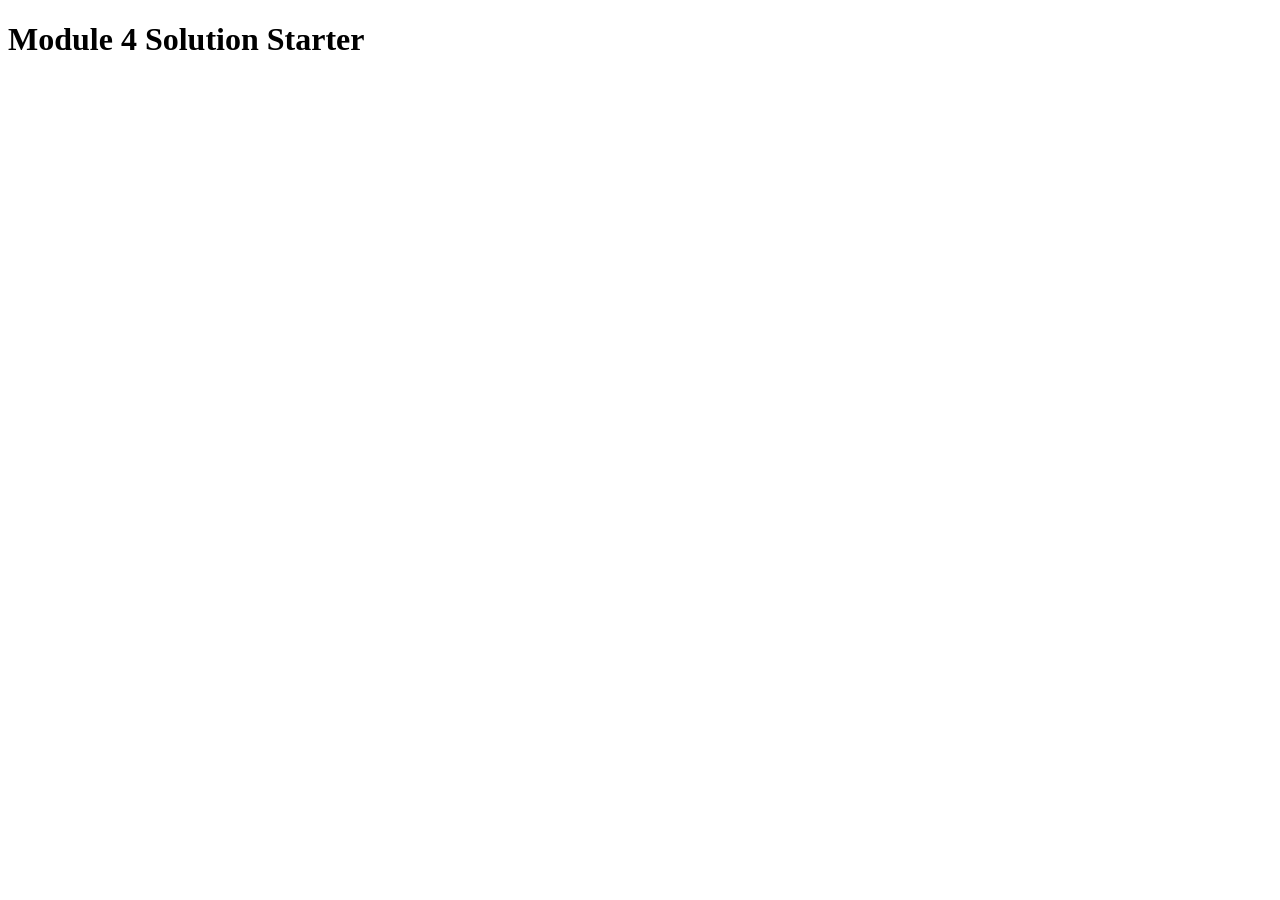
<file: module4-solution/index.html>
<!DOCTYPE html>
<html>
<head>
  <meta charset="utf-8">
  <title>Module 4 Solution Starter</title>
  <script src="SpeakHello.js"></script>
  <script src="SpeakGoodBye.js"></script>
  <script src="script.js"></script>
</head>
<body>
  <h1>Module 4 Solution Starter</h1>
</body>
</html>
</file>
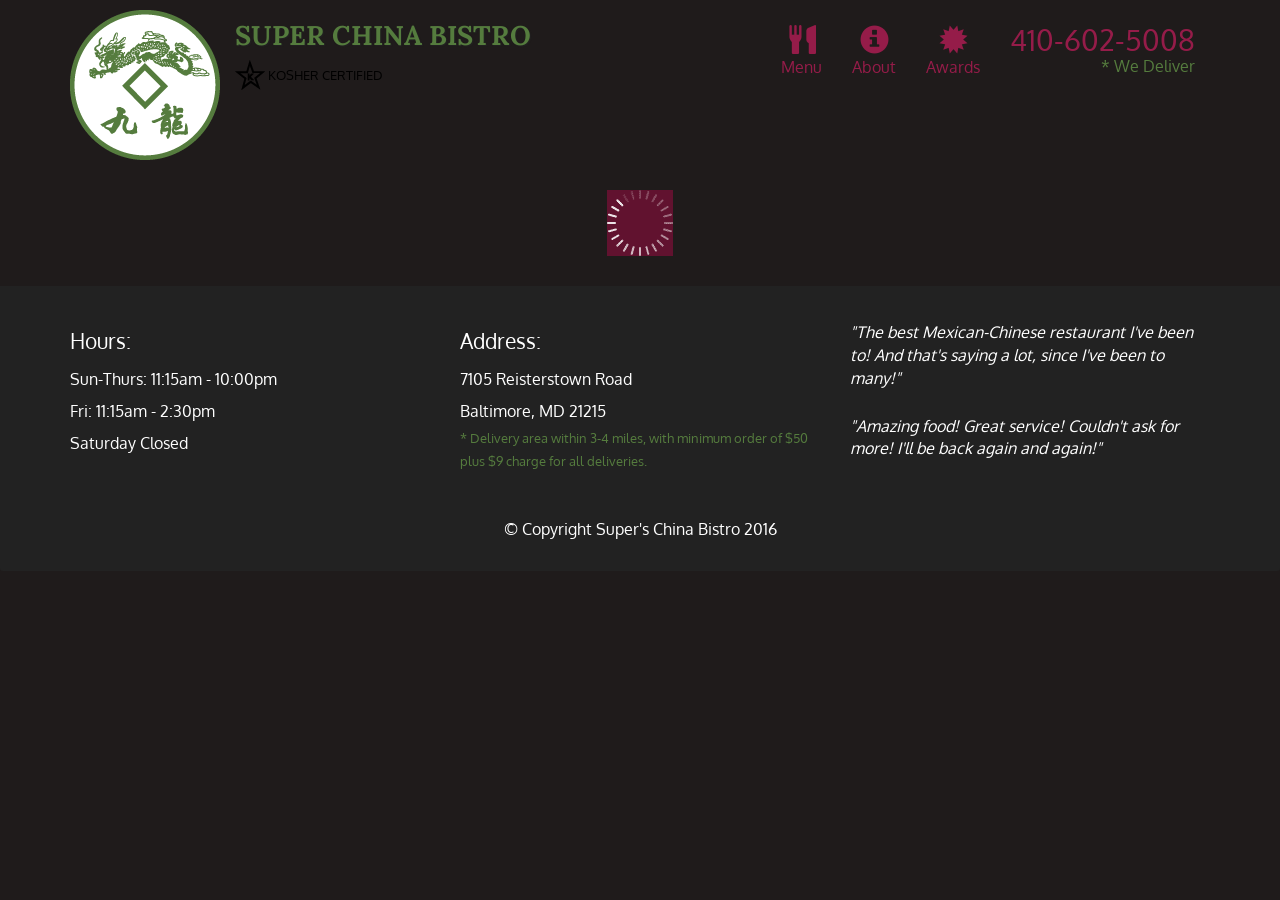
<file: module5-solution/index.html>
<!doctype html>
<html lang="en">
  <head>
    <meta charset="utf-8">
    <meta http-equiv="X-UA-Compatible" content="IE=edge">
    <meta name="viewport" content="width=device-width, initial-scale=1">
    <title>David Chu's China Bistro</title>
    <link rel="stylesheet" href="css/bootstrap.min.css">
    <link rel="stylesheet" href="css/styles.css">
    <link href='https://fonts.googleapis.com/css?family=Oxygen:400,300,700' rel='stylesheet' type='text/css'>
    <link href='https://fonts.googleapis.com/css?family=Lora' rel='stylesheet' type='text/css'>
  </head>
<body>
  <header>
    <nav id="header-nav" class="navbar navbar-default">
      <div class="container">
        <div class="navbar-header">
          <a href="index.html" class="pull-left visible-md visible-lg">
            <div id="logo-img" alt="Logo image"></div>
          </a>

          <div class="navbar-brand">
            <a href="index.html"><h1>Super China Bistro</h1></a>
            <p>
              <img src="images/star-k-logo.png" alt="Kosher certification">
              <span>Kosher Certified</span>
            </p>
          </div>

          <button id="navbarToggle" type="button" class="navbar-toggle collapsed" data-toggle="collapse" data-target="#collapsable-nav" aria-expanded="false">
            <span class="sr-only">Toggle navigation</span>
            <span class="icon-bar"></span>
            <span class="icon-bar"></span>
            <span class="icon-bar"></span>
          </button>
        </div>
        
        <div id="collapsable-nav" class="collapse navbar-collapse">
           <ul id="nav-list" class="nav navbar-nav navbar-right">
            <li id="navHomeButton" class="visible-xs active">
              <a href="index.html">
                <span class="glyphicon glyphicon-home"></span> Home</a>
            </li>
            <li id="navMenuButton">
              <a href="#" onclick="$dc.loadMenuCategories();">
                <span class="glyphicon glyphicon-cutlery"></span><br class="hidden-xs"> Menu</a>
            </li>
            <li>
              <a href="#">
                <span class="glyphicon glyphicon-info-sign"></span><br class="hidden-xs"> About</a>
            </li>
            <li>
              <a href="#">
                <span class="glyphicon glyphicon-certificate"></span><br class="hidden-xs"> Awards</a>
            </li>
            <li id="phone" class="hidden-xs">
              <a href="tel:410-602-5008">
                <span>410-602-5008</span></a><div>* We Deliver</div>
            </li>
          </ul><!-- #nav-list -->
        </div><!-- .collapse .navbar-collapse -->
      </div><!-- .container -->
    </nav><!-- #header-nav -->
  </header>

  <div id="call-btn" class="visible-xs">
    <a class="btn" href="tel:812-406-2292">
    <span class="glyphicon glyphicon-earphone"></span>
    410-602-5008
    </a>
  </div>
  <div id="xs-deliver" class="text-center visible-xs">* We Deliver</div>

  <div id="main-content" class="container"></div>

  <footer class="panel-footer">
    <div class="container">
      <div class="row">
        <section id="hours" class="col-sm-4">
          <span>Hours:</span><br>
          Sun-Thurs: 11:15am - 10:00pm<br>
          Fri: 11:15am - 2:30pm<br>
          Saturday Closed
          <hr class="visible-xs">
        </section>
        <section id="address" class="col-sm-4">
          <span>Address:</span><br>
          7105 Reisterstown Road<br>
          Baltimore, MD 21215
          <p>* Delivery area within 3-4 miles, with minimum order of $50 plus $9 charge for all deliveries.</p>
          <hr class="visible-xs">
        </section>
        <section id="testimonials" class="col-sm-4">
          <p>"The best Mexican-Chinese restaurant I've been to! And that's saying a lot, since I've been to many!"</p>
          <p>"Amazing food! Great service! Couldn't ask for more! I'll be back again and again!"</p>
        </section>
      </div>
      <div class="text-center">&copy; Copyright Super's China Bistro 2016</div>
    </div>
  </footer>

  <!-- jQuery (Bootstrap JS plugins depend on it) -->
  <script src="js/jquery-2.1.4.min.js"></script>
  <script src="js/bootstrap.min.js"></script>
  <script src="js/ajax-utils.js"></script>
  <script src="js/script.js"></script>
</body>
</html>
</file>
<file: module5-solution/css/styles.css>
body {
  font-size: 16px;
  color: #fff;
  background-color: #1F1B1B;
  font-family: 'Oxygen', sans-serif;
}

/** HEADER **/
#header-nav {
  background-color: #1F1B1B;
  border-radius: 0;
  border: 0;
}

#logo-img {
  background: url('../images/restaurant-logo_large.png') no-repeat;
  width: 150px;
  height: 150px;
  margin: 10px 15px 10px 0;
}

.navbar-brand {
  padding-top: 25px;
}
.navbar-brand h1 { /* Restaurant name */
  font-family: 'Lora', serif;
  color: #557c3e;
  font-size: 1.5em;
  text-transform: uppercase;
  font-weight: bold;
  text-shadow: 1px 1px 1px #222;
  margin-top: 0;
  margin-bottom: 0;
  line-height: .75;
}
.navbar-brand a:hover, .navbar-brand a:focus {
  text-decoration: none;
}
.navbar-brand p { /* Chef cert */
  color: #000;
  text-transform: uppercase;
  font-size: .7em;
  margin-top: 15px;
}
.navbar-brand p span { /* Star-K */
  vertical-align: middle;
}

#nav-list {
  margin-top: 10px;
}
#nav-list a {
  color: #951C49;
  text-align: center;
}
#nav-list a:hover {
  background: #E7E7E7;
}
#nav-list a span {
  font-size: 1.8em;
}

#phone {
  margin-top: 5px;
}
#phone a { /* Phone number */
  text-align: right;
  padding-bottom: 0;
}
#phone div { /* We Deliver */
  color: #557c3e;
  text-align: right;
  padding-right: 15px;
}

.navbar-header button.navbar-toggle, .navbar-header .icon-bar {
  border: 1px solid #61122f;
}
.navbar-header button.navbar-toggle {
  clear: both;
  margin-top: -30px;
}
/* END HEADER */

/* FOOTER */
.panel-footer {
  margin-top: 30px;
  padding-top: 35px;
  padding-bottom: 30px;
  background-color: #222;
  border-top: 0;
}
.panel-footer div.row {
  margin-bottom: 35px;
}
#hours, #address {
  line-height: 2;
}
#hours > span, #address > span {
  font-size: 1.3em;
}
#address p {
  color: #557c3e;
  font-size: .8em;
  line-height: 1.8;
}
#testimonials {
  font-style: italic;
}
#testimonials p:nth-child(2) {
  margin-top: 25px;
}
/* END FOOTER */



/* HOME PAGE */
.container .jumbotron {
  box-shadow: 0 0 50px #FF0000;
  border: 2px solid #3F0C1F;
}

#menu-tile, #specials-tile, #map-tile {
  height: 250px;
  width: 100%;
  margin-bottom: 15px;
  position: relative;
  border: 2px solid #FF0000;
  overflow: hidden;
}
#menu-tile:hover, #specials-tile:hover, #map-tile:hover {
  box-shadow: 0 1px 5px 1px #cccccc;
}
#menu-tile {
  background: url('../images/menu-tile.jpg') no-repeat;
  background-position: center;
}
#specials-tile {
  background: url('../images/specials-tile.jpg') no-repeat;
  background-position: center;
}
#menu-tile span, #specials-tile span, #map-tile span {
  position: absolute;
  bottom: 0;
  right: 0;
  width: 100%;
  text-align: center;
  font-size: 1.6em;
  text-transform: uppercase;
  background-color: #000;
  color: #fff;
  opacity: .8;
}
/* END HOME PAGE */

/* MENU CATEGORIES PAGE */
.category-tile { 
  position: relative;
  border: 2px solid #3F0C1F;
  overflow: hidden;
  width: 200px;
  height: 200px;
  margin: 0 auto 15px;
}
.category-tile span {
  position: absolute;
  bottom: 0;
  right: 0;
  width: 100%;
  text-align: center;
  font-size: 1.2em;
  text-transform: uppercase;
  background-color: #000;
  color: #fff;
  opacity: .8;
}
.category-tile:hover {
  box-shadow: 0 1px 5px 1px #cccccc;
}

#menu-categories-title + div {
  margin-bottom: 50px;
}
/* END MENU CATEGORIES PAGE */

/* SINGLE CATEGORY PAGE */
.menu-item-tile {
  margin-bottom: 25px;
}
.menu-item-tile hr {
  width: 80%;
}
.menu-item-tile .menu-item-price {
  font-size: 1.1em;
  text-align: right;
  margin-top: -15px;
  margin-right: -15px;
}
.menu-item-tile .menu-item-price span {
  font-size: .6em;
}
.menu-item-photo {
  position: relative;
  border: 2px solid #3F0C1F; 
  overflow: hidden;
  padding: 0;
  margin-right: -15px;
  margin-left: auto;
  margin-bottom: 20px;
  max-width: 250px;
}
.menu-item-photo div {
  position: absolute;
  bottom: 0;
  right: 0;
  width: 80px;
  background-color: #557c3e;
  text-align: center;
}
.menu-item-description {
  padding-right: 30px;
}
h3.menu-item-title {
  margin: 0 0 10px;
}
.menu-item-details {
  font-size: .9em;
  font-style: italic;
}
/* END SINGLE CATEGORY PAGE */


/********** Large devices only **********/
@media (min-width: 1200px) {
  .container .jumbotron {
    background: url('../images/jumbotron_1200.jpg') no-repeat;
    height: 675px;
  }
}

/********** Medium devices only **********/
@media (min-width: 992px) and (max-width: 1199px) {
  /* Header */
  #logo-img {
    background: url('../images/restaurant-logo_medium.png') no-repeat;
    width: 100px;
    height: 100px;
    margin: 5px 5px 5px 0;
  }
  /* End Header */

  /* Home Page */
  .container .jumbotron {
    background: url('../images/jumbotron_992.jpg') no-repeat;
    height: 558px;
  }
  /* End Home Page */
}

/********** Small devices only **********/
@media (min-width: 768px) and (max-width: 991px) {
  /* Home Page */
  .container .jumbotron {
    background: url('../images/jumbotron_768.jpg') no-repeat;
    height: 432px;
  }
  /* End Home Page */
}

/********** Extra small devices only **********/
@media (max-width: 767px) {
  /* Header */
  .navbar-brand {
    padding-top: 10px;
    height: 80px;
  }
  .navbar-brand h1 { /* Restaurant name */
    padding-top: 10px;
    font-size: 5vw; /* 1vw = 1% of viewport width */
  }
  .navbar-brand p { /* Chef cert */
    font-size: .6em;
    margin-top: 12px;
  }
  .navbar-brand p img { /* Star-K */
    height: 20px;
  }

  #collapsable-nav a { /* Collapsed nav menu text */
    font-size: 1.2em;
  }
  #collapsable-nav a span { /* Collapsed nav menu glyph */
    font-size: 1em;
    margin-right: 5px;
  }

  #call-btn > a {
    font-size: 1.5em;
    display: block;
    margin: 0 20px;
    padding: 10px;
    border: 2px solid #fff;
    background-color: #f6b319;
    color: #951c49;
  }
  #xs-deliver {
    margin-top: 5px;
    font-size: .7em;
    letter-spacing: .1em;
    text-transform: uppercase;
  }
  /* End Header */

  /* Footer */
  .panel-footer section {
    margin-bottom: 30px;
    text-align: center;
  }
  .panel-footer section:nth-child(3) {
    margin-bottom: 0; /* margin already exists on the whole row */
  }
  .panel-footer section hr {
    width: 50%;
  }
  /* End Footer */

  /* Home Page */
  .container .jumbotron {
    margin-top: 30px;
    padding: 0;
  }
  #menu-tile, #specials-tile {
    width: 360px;
    margin: 0 auto 15px;
  }

  .menu-item-photo {
    margin-right: auto;
  }
  .menu-item-tile .menu-item-price {
    text-align: center;
  }
  .menu-item-description {
    text-align: center;;
  }
}


/********** Super extra small devices Only :-) (e.g., iPhone 4) **********/
@media (max-width: 479px) {
  /* Header */
  .navbar-brand h1 { /* Restaurant name */
    padding-top: 5px;
    font-size: 6vw;
  }
  /* End Header */
  
  /* Home page */
  #menu-tile, #specials-tile {
    width: 280px;
    margin: 0 auto 15px;
  }

  .col-xxs-12 {
    position: relative;
    min-height: 1px;
    padding-right: 15px;
    padding-left: 15px;
    float: left;
    width: 100%;
  }
}
</file>
